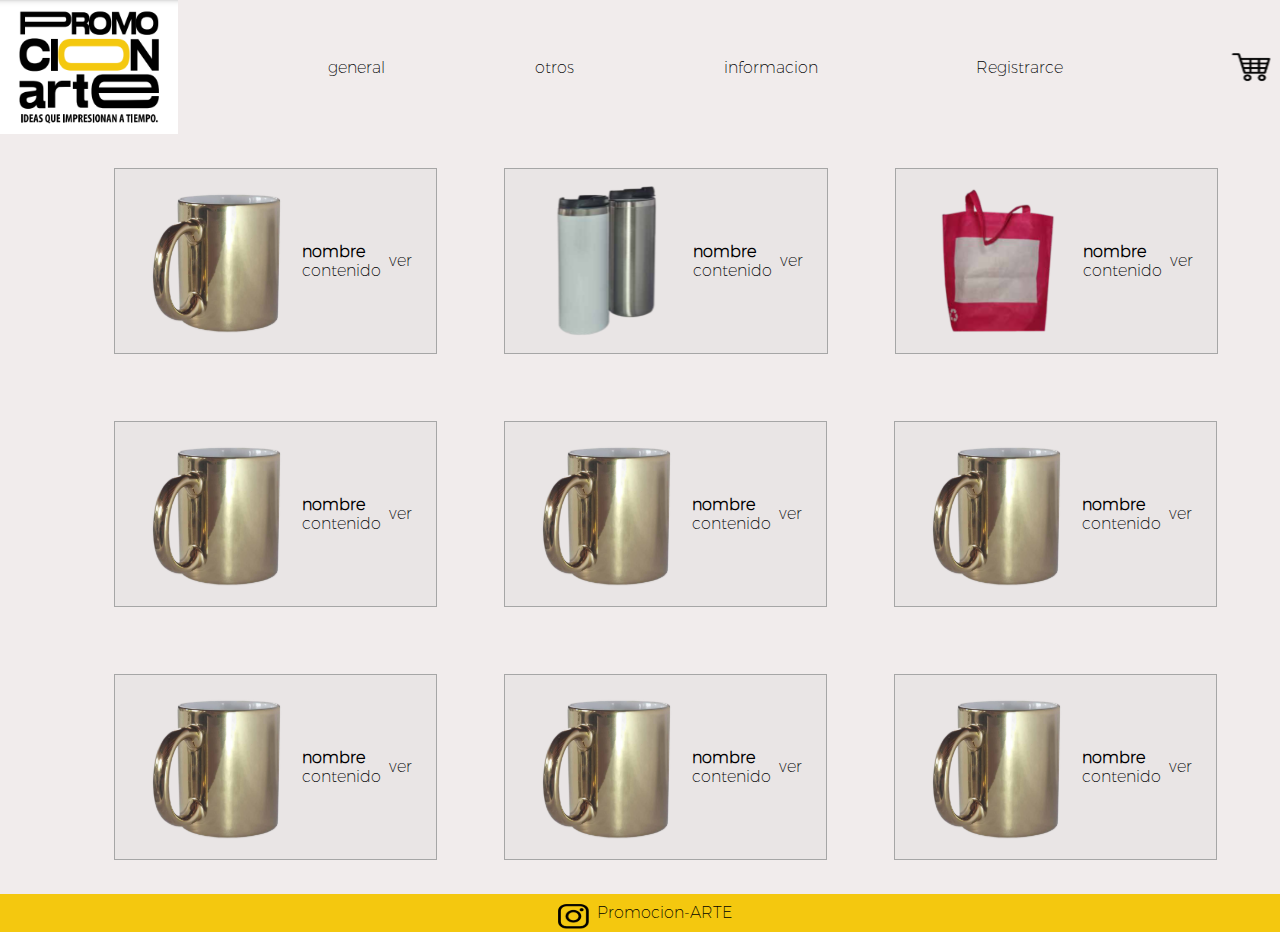
<file: barra/index.html>
<!DOCTYPE html>
<html lang="es">
<head>
    <meta charset="UTF-8">
    <meta name="viewport" content="width=device-width, initial-scale=1.0">
    <title>Promocion Arte</title>
    <link rel="stylesheet" href="/skyle.css">
</head>
<body>
   <header>
    <section class="barra">
    
        <img src="/img/img.svg" alt="">
        <a href="">general</a>
        <a href="/barra/otro.html">otros</a>
        <a href="/barra/informacion.html">informacion</a>
        <button>Registrarce</button>
        <button>
            <img src="/img/crrrito de compra.svg" alt="">
        </button>
       
    </section>
    <section class="tarj">
        <div class="tarjeta">
            <div class="mov">
                <img src="/img/taza dorada.svg" alt="">
                <div>
                    <h2>nombre</h2>
                    <p>contenido</p>
                </div>
                <button>ver</button>
            </div> 
        </div>
      
        <div class="tarjeta">
            <div class="mov">
                <img src="/img/baso.svg" alt="">
                <div>
                    <h2>nombre</h2>
                    <p>contenido</p>
                </div>
                <a href=""> 
                 <button>ver</button>
                </a>
            </div> 
        </div> 
        <div class="tarjeta">
            <div class="mov">
                <img src="/img/bolsa.svg" alt="">
                <div>
                    <h2>nombre</h2>
                    <p>contenido</p>
                </div>
                <button>ver</button>
            </div> 
        </div>
         
    </section>
    <section class="tarj">
        <div class="tarjeta">
            <div class="mov">
                <img src="/img/taza dorada.svg" alt="">
                <div>
                    <h2>nombre</h2>
                    <p>contenido</p>
                </div>
                <button>ver</button>
            </div> 
        </div>
      
        <div class="tarjeta">
            <div class="mov">
                <img src="/img/taza dorada.svg" alt="">
                <div>
                    <h2>nombre</h2>
                    <p>contenido</p>
                </div>
                <button>ver</button>
            </div> 
        </div> 
        <div class="tarjeta">
            <div class="mov">
                <img src="/img/taza dorada.svg" alt="">
                <div>
                    <h2>nombre</h2>
                    <p>contenido</p>
                </div>
                <button>ver</button>
            </div> 
        </div>
         
    </section>
    <section class="tarj">
        <div class="tarjeta">
            <div class="mov">
                <img src="/img/taza dorada.svg" alt="">
                <div>
                    <h2>nombre</h2>
                    <p>contenido</p>
                </div>
                <button>ver</button>
            </div> 
        </div>
      
        <div class="tarjeta">
            <div class="mov">
                <img src="/img/taza dorada.svg" alt="">
                <div>
                    <h2>nombre</h2>
                    <p>contenido</p>
                </div>
                <button>ver</button>
            </div> 
        </div> 
        <div class="tarjeta">
            <div class="mov">
                <img src="/img/taza dorada.svg" alt="">
                <div>
                    <h2>nombre</h2>
                    <p>contenido</p>
                </div>
                <button>ver</button>
            </div> 
        </div>
         
    </section>

    <section class="barra2">
        <div class="barra2p">
            <img src="/img/icono intagram.svg" alt="">
            <p>Promocion-ARTE</p>
        </div>
    </section>
    
   </header>    
        
</body>
</html>
</file>
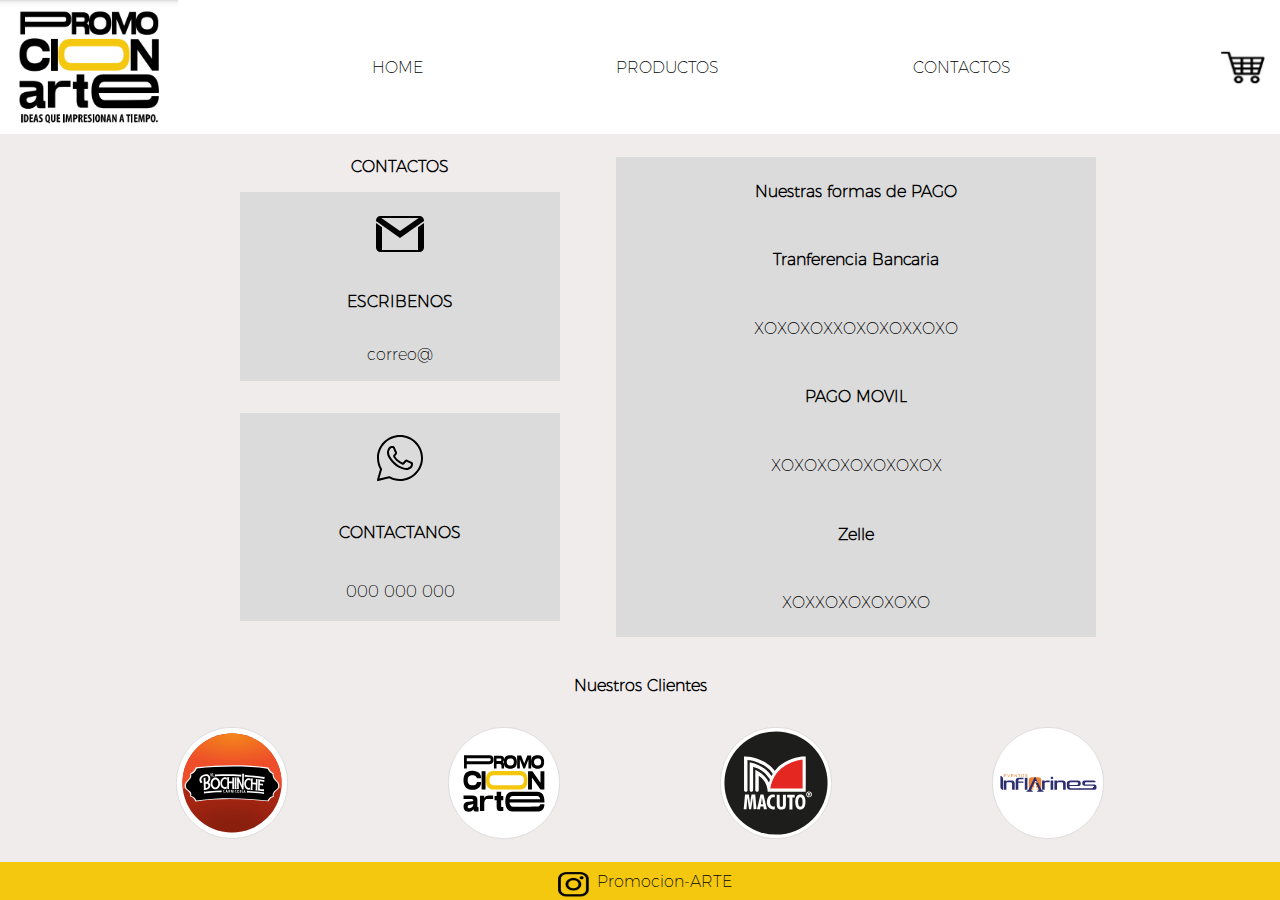
<file: Contactos.html>
<!DOCTYPE html>
<html lang="es">
<head>
    <meta charset="UTF-8">
    <meta name="viewport" content="width=device-width, initial-scale=1.0">
    <title>Promocion Arte</title>
    <link rel="stylesheet" href="skyle.css">
</head>
<body>
    <header>
        <section>
    
        <div class="barra">
           <div class="barracolor">
            <img src="img/img.svg" alt="" >
            <a href="index.html">HOME</a>
            <a href="Productos.html">PRODUCTOS</a>
            <a href="">CONTACTOS</a>
            
            <button>
                <img src="img/crrrito de compra.svg" alt="" height="48px" width="60px">
            </button>
           </div>
        </div>
    
        <div class="barra-2">
            <div class="barracolor">
             <img src="img/img.svg" alt="" class="img-b" >
             <div class="hamburger">
                <div class="_layer -top"></div>
                <div class="_layer -mid"></div>
                <div class="_layer -bottom"></div>
            </div>
            <nav class="menuppal">
                <ul>
                  <li><a href="index.html">HOME</a></li>
                  <li><a href="Productos.html">PRODUCTOS</a></li>
                  <li><a href="#">CONTACTOS</a></li>
                </ul>
              </nav>
        </div>
        </section>
      </header>
      <section class="contact">
        <section class="contactos-sect">
            <h1>CONTACTOS</h1>
            <div class="tarjeta-cont">
                <img src="img/icons8-gmail.svg" alt="">
                <h2>ESCRIBENOS</h2>
                <p>correo@</p>
            </div>
            <a href="https://wa.me/qr/BES3NHWRGLH2C1">
            <div class="tarjeta-cont">
                <img src="img/icons8-whatsapp.svg" alt="">
                <h2>CONTACTANOS</h2>
                <p>000 000 000</p>
            </div>
            </a>
            
        </section>

        <section class="contact-a">
            
                <h1>Nuestras formas de PAGO</h1>
                <h3>Tranferencia Bancaria</h3>
                <p>XOXOXOXXOXOXOXXOXO</p>
                <h3>PAGO MOVIL</h3>
                <p>XOXOXOXOXOXOXOX</p>
                <h3>Zelle</h3>
                <p>XOXXOXOXOXOXO</p>
            
        </section>
        </section>
        <section>
            <div class="th">
            <h1>Nuestros Clientes</h1>
            </div>
            <div class="img-4b">
                <img src="img/Recurso 1.svg" alt="" class="img-4">
                <img src="img/Recurso 3.svg" alt="" class="img-4">
                <img src="img/Recurso 4.svg" alt="" class="img-4">
                <img src="img/Recurso 5.svg" alt="" class="img-4">
            </div>
        </section>
    
        <section class="barra2">
            <div class="barra2p">
                <img src="img/icono intagram.svg" alt="">
                <p>Promocion-ARTE</p>
            </div>
        </section>
        
           
            <script src="script.js"></script>
        
</body>
</html>
</file>
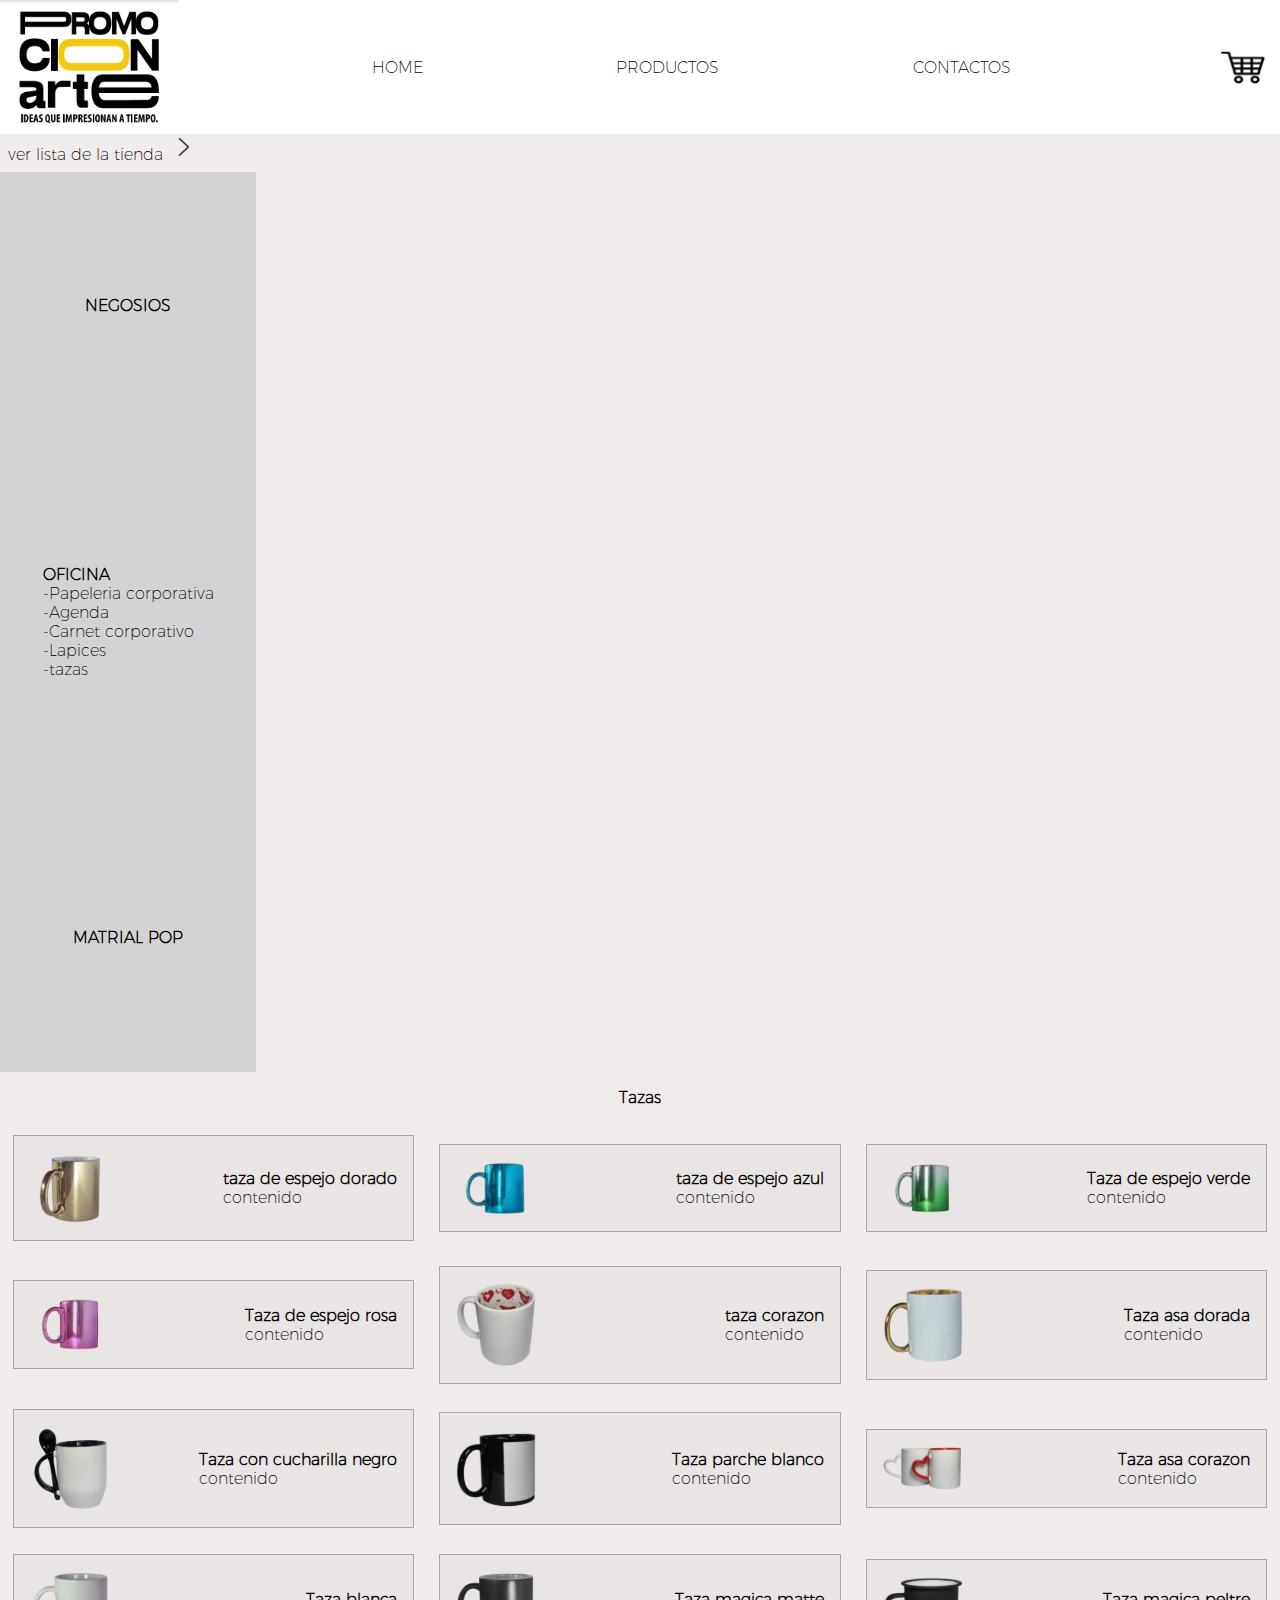
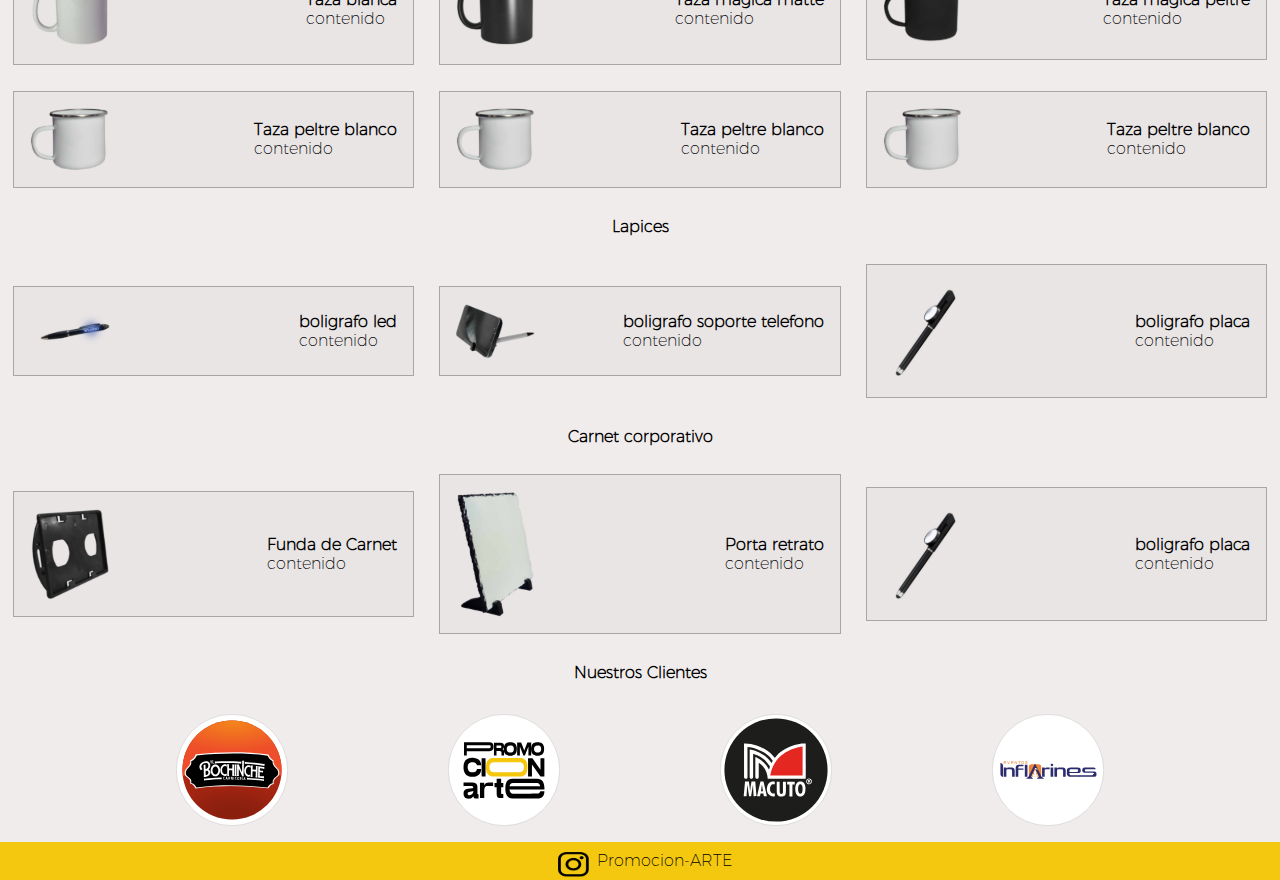
<file: Oficina.html>
<!DOCTYPE html>
<html lang="es">
<head>
    <meta charset="UTF-8">
    <meta name="viewport" content="width=device-width, initial-scale=1.0">
    <title>Promocion Arte</title>
    <link rel="stylesheet" href="skyle.css">
</head>
<body>
    <header>
        <section>
    
        <div class="barra">
           <div class="barracolor">
            <img src="img/img.svg" alt="" >
            <a href="index.html">HOME</a>
            <a href="">PRODUCTOS</a>
            <a href="Contactos.html">CONTACTOS</a>
            <button>
                <img src="img/crrrito de compra.svg" alt="" height="48px" width="60px">
            </button>
           </div>
        </div>
    
        <div class="barra-2">
            <div class="barracolor">
             <img src="img/img.svg" alt="" class="img-b" >
             <div class="hamburger">
                <div class="_layer -top"></div>
                <div class="_layer -mid"></div>
                <div class="_layer -bottom"></div>
            </div>
            <nav class="menuppal">
                <ul>
                  <li><a href="index.html">HOME</a></li>
                  <li><a href="">PRODUCTOS</a></li>
                  <li><a href="Contactos.html">CONTACTOS</a></li>
                </ul>
              </nav>
        </div>
        </section>
      </header>
      <div class="lista-2"><button>ver lista de la tienda</button><img src="img/flecha.svg" alt="" width="2%" class="f-1"></div>
      <section class="lista">
        <a href="" class="a_1">
            <h1>NEGOSIOS</h1>
        </a>
        
            <div class="lista-1">
                <h1>OFICINA</h1>
                <a href="">-Papeleria corporativa</a>
                <a href="">-Agenda</a>
                <a href="">-Carnet corporativo</a>
                <a href="">-Lapices</a>
                <a href="">-tazas</a>
            </div>
        
            <a href="" class="a_1">
                <h1>MATRIAL POP</h1>
            </a>

            
        
      </section>
    <section class="lista-a">
       
    <section class="lista-b">


        <h1 class="th">Tazas</h1>


        <div class="tarj-1">
            <div class="tarjeta-1">
                <div class="mov">
                    <img src="img/taza dorada.svg" alt="" class="img-2">
                    <div>
                        <h2>taza de espejo dorado</h2>
                        <p>contenido</p>
                    </div>
                </div> 
            </div>
            <div class="tarjeta-1">
                <div class="mov">
                    <img src="img/taza azul.svg" alt="" class="img-2">
                    <div>
                        <h2>taza de espejo azul</h2>
                        <p>contenido</p>
                    </div>
                </div> 
            </div>
            <div class="tarjeta-1">
                <div class="mov">
                    <img src="img/taza verse.svg" alt="" class="img-2">
                    <div>
                        <h2>Taza de espejo verde</h2>
                        <p>contenido</p>
                    </div>
                </div> 
            </div>
             
        </div>
        <div class="tarj-1">
            <div class="tarjeta-1">
                <div class="mov">
                    <img src="img/taza rosa.svg" alt="" class="img-2">
                    <div>
                        <h2>Taza de espejo rosa</h2>
                        <p>contenido</p>
                    </div>
                </div> 
            </div>
            <div class="tarjeta-1">
                <div class="mov">
                    <img src="img/taza 11oz 1.svg" alt="" class="img-2">
                    <div>
                        <h2>taza corazon</h2>
                        <p>contenido</p>
                    </div>
                </div> 
            </div>
            <div class="tarjeta-1">
                <div class="mov">
                    <img src="img/taza 11oz asa dorada 1.svg" alt="" class="img-2">
                    <div>
                        <h2>Taza asa dorada</h2>
                        <p>contenido</p>
                    </div>
                </div> 
            </div>
             
        </div>
        <div class="tarj-1">
            <div class="tarjeta-1">
                <div class="mov">
                    <img src="img/taza 11oz c cucharilla 1.svg" alt="" class="img-2">
                    <div>
                        <h2>Taza con cucharilla negro</h2>
                        <p>contenido</p>
                    </div>
                </div> 
            </div>
            <div class="tarjeta-1">
                <div class="mov">
                    <img src="/img/taza 11oz parche blanco 1.svg" alt="" class="img-2">
                    <div>
                        <h2>Taza parche blanco</h2>
                        <p>contenido</p>
                    </div>
                </div> 
            </div>
            <div class="tarjeta-1">
                <div class="mov">
                    <img src="img/taza asa corazon 1.svg" alt="" class="img-2">
                    <div>
                        <h2>Taza asa corazon</h2>
                        <p>contenido</p>
                    </div>
                </div> 
            </div>
             
        </div>
        <div class="tarj-1">
            <div class="tarjeta-1">
                <div class="mov">
                    <img src="img/taza blanca 11oz 1.svg" alt="" class="img-2">
                    <div>
                        <h2>Taza blanca</h2>
                        <p>contenido</p>
                    </div>
                </div> 
            </div>
            <div class="tarjeta-1">
                <div class="mov">
                    <img src="img/taza magica matte 11oz 1.svg" alt="" class="img-2">
                    <div>
                        <h2>Taza magica matte</h2>
                        <p>contenido</p>
                    </div>
                </div> 
            </div>
            <div class="tarjeta-1">
                <div class="mov">
                    <img src="img/taza magica peltre 11oz 1.svg" alt="" class="img-2">
                    <div>
                        <h2>Taza magica peltre</h2>
                        <p>contenido</p>
                    </div>
                </div> 
            </div>
             
        </div>
        <div class="tarj-1">
            <div class="tarjeta-1">
                <div class="mov">
                    <img src="img/taza peltre blanco 1.svg" alt="" class="img-2">
                    <div>
                        <h2>Taza peltre blanco</h2>
                        <p>contenido</p>
                    </div>
                </div> 
            </div>
            <div class="tarjeta-1">
                <div class="mov">
                    <img src="img/taza peltre blanco 1.svg" alt="" class="img-2">
                    <div>
                        <h2>Taza peltre blanco</h2>
                        <p>contenido</p>
                    </div>
                </div> 
            </div>
            <div class="tarjeta-1">
                <div class="mov">
                    <img src="img/taza peltre blanco 1.svg" alt="" class="img-2">
                    <div>
                        <h2>Taza peltre blanco</h2>
                        <p>contenido</p>
                    </div>
                </div> 
            </div>
        </div>



        <h1 class="th">Lapices</h1>


        <div class="tarj-1">
            <div class="tarjeta-1">
                <div class="mov">
                    <img src="/img/boligrafo-led 1.svg" alt="" class="img-2">
                    <div>
                        <h2>boligrafo led</h2>
                        <p>contenido</p>
                    </div>
                </div> 
            </div>
            <div class="tarjeta-1">
                <div class="mov">
                    <img src="img/boligrafo-soporte-telefono 1.svg" alt="" class="img-2">
                    <div>
                        <h2>boligrafo soporte telefono</h2>
                        <p>contenido</p>
                    </div>
                </div> 
            </div>
            <div class="tarjeta-1">
                <div class="mov">
                    <img src="img/boligrafo-placa 1.svg" alt="" class="img-2">
                    <div>
                        <h2>boligrafo placa</h2>
                        <p>contenido</p>
                    </div>
                </div> 
            </div>
        </div>


        <h1 class="th">Carnet corporativo</h1>


        <div class="tarj-1">
            <div class="tarjeta-1">
                <div class="mov">
                    <img src="img/parche-cuero 1.svg" alt="" class="img-2">
                    <div>
                        <h2>Funda de Carnet</h2>
                        <p>contenido</p>
                    </div>
                </div> 
            </div>
            <div class="tarjeta-1">
                <div class="mov">
                    <img src="img/piedra-porta-retrato 1.svg" alt="" class="img-2">
                    <div>
                        <h2>Porta retrato</h2>
                        <p>contenido</p>
                    </div>
                </div> 
            </div>
            <div class="tarjeta-1">
                <div class="mov">
                    <img src="img/boligrafo-placa 1.svg" alt="" class="img-2">
                    <div>
                        <h2>boligrafo placa</h2>
                        <p>contenido</p>
                    </div>
                </div> 
            </div>
        </div>
        
        <section class="p-1">
            <div class="th">
            <h1>Nuestros Clientes</h1>
            </div>
            <div class="img-4b">
                <img src="img/Recurso 1.svg" alt="" class="img-4">
                <img src="img/Recurso 3.svg" alt="" class="img-4">
                <img src="img/Recurso 4.svg" alt="" class="img-4">
                <img src="img/Recurso 5.svg" alt="" class="img-4">
            </div>
        </section>
    </section>
        
    </section>
        
    
        <section class="barra2">
            <div class="barra2p">
                <img src="img/icono intagram.svg" alt="">
                <p>Promocion-ARTE</p>
            </div>
        </section>
        
           
            <script src="script.js"></script>
        
</body>
</html>
</file>
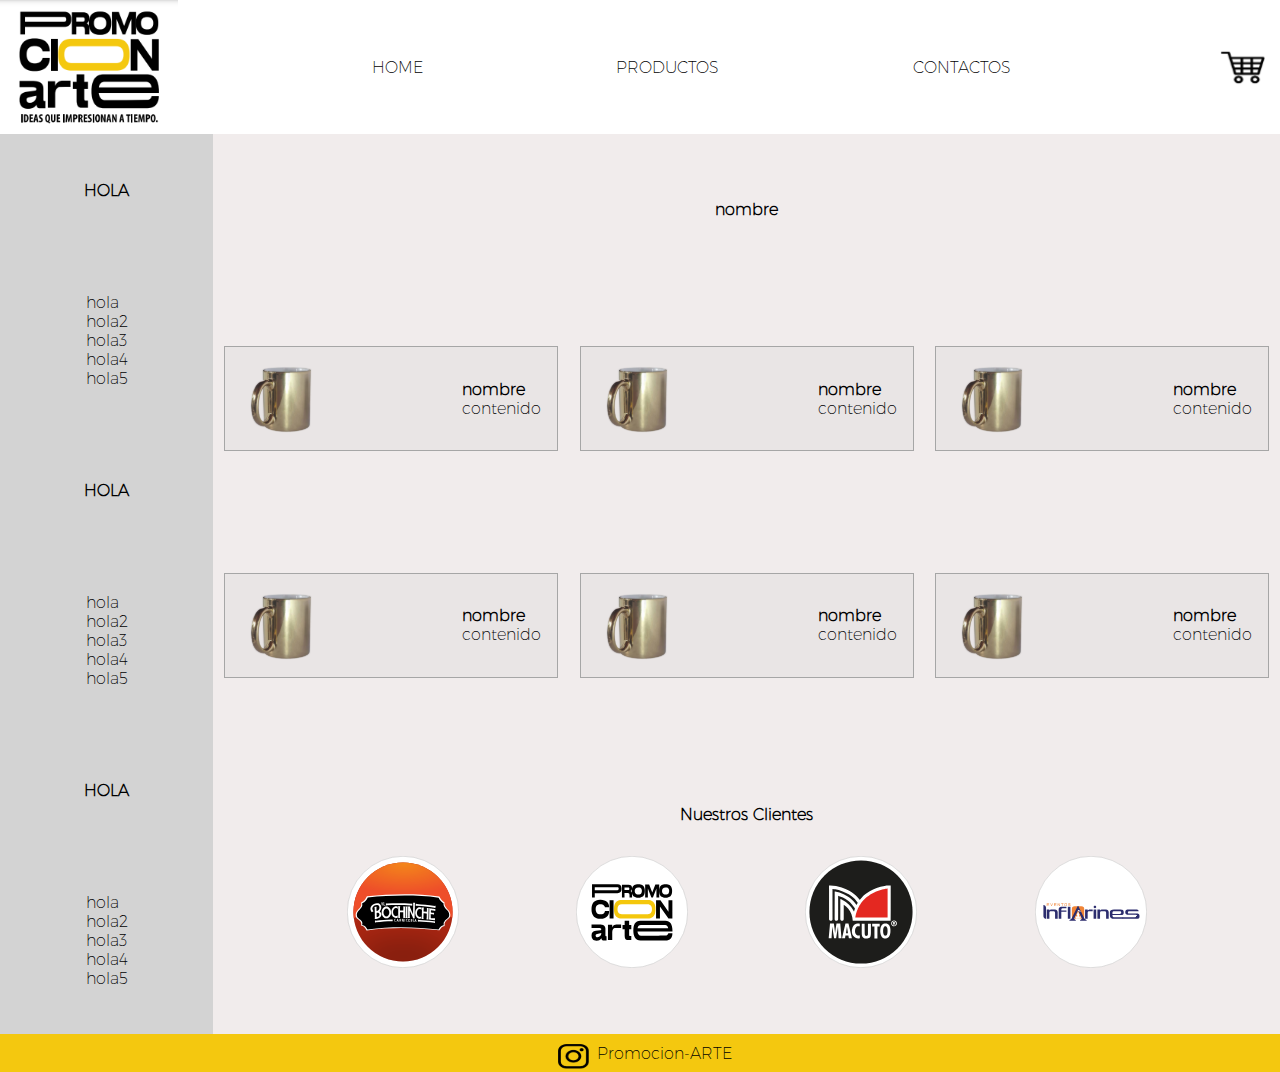
<file: Productos.html>
<!DOCTYPE html>
<html lang="es">
<head>
    <meta charset="UTF-8">
    <meta name="viewport" content="width=device-width, initial-scale=1.0">
    <title>Promocion Arte</title>
    <link rel="stylesheet" href="skyle.css">
</head>
<body>
    <header>
        <section>
    
        <div class="barra">
           <div class="barracolor">
            <img src="img/img.svg" alt="" >
            <a href="index.html">HOME</a>
            <a href="">PRODUCTOS</a>
            <a href="Contactos.html">CONTACTOS</a>
            <button>
                <img src="img/crrrito de compra.svg" alt="" height="48px" width="60px">
            </button>
           </div>
        </div>
    
        <div class="barra-2">
            <div class="barracolor">
             <img src="img/img.svg" alt="" class="img-b" >
             <div class="hamburger">
                <div class="_layer -top"></div>
                <div class="_layer -mid"></div>
                <div class="_layer -bottom"></div>
            </div>
            <nav class="menuppal">
                <ul>
                  <li><a href="index.html">HOME</a></li>
                  <li><a href="">PRODUCTOS</a></li>
                  <li><a href="Contactos.html">CONTACTOS</a></li>
                </ul>
              </nav>
        </div>
        </section>
      </header>
    <section class="lista-a">
      <section class="lista">
        <h1>HOLA</h1>
        <div class="lista-1">
            <a href="">hola</a>
            <a href="">hola2</a>
            <a href="">hola3</a>
            <a href="">hola4</a>
            <a href="">hola5</a>
        </div>
        <h1>HOLA</h1>
        <div class="lista-1">
            <a href="">hola</a>
            <a href="">hola2</a>
            <a href="">hola3</a>
            <a href="">hola4</a>
            <a href="">hola5</a>
        </div>
        <h1>HOLA</h1>
        <div class="lista-1">
            <a href="">hola</a>
            <a href="">hola2</a>
            <a href="">hola3</a>
            <a href="">hola4</a>
            <a href="">hola5</a>
        </div>
        
      </section>
    <section class="lista-b">
        <h1 class="th">nombre</h1>
        <div class="tarj-1">
            <div class="tarjeta-1">
                <div class="mov">
                    <img src="img/taza dorada.svg" alt="" class="img-2">
                    <div>
                        <h2>nombre</h2>
                        <p>contenido</p>
                    </div>
                </div> 
            </div>
            <div class="tarjeta-1">
                <div class="mov">
                    <img src="img/taza dorada.svg" alt="" class="img-2">
                    <div>
                        <h2>nombre</h2>
                        <p>contenido</p>
                    </div>
                </div> 
            </div>
            <div class="tarjeta-1">
                <div class="mov">
                    <img src="img/taza dorada.svg" alt="" class="img-2">
                    <div>
                        <h2>nombre</h2>
                        <p>contenido</p>
                    </div>
                </div> 
            </div>
             
        </div>
        <div class="tarj-1">
            <div class="tarjeta-1">
                <div class="mov">
                    <img src="img/taza dorada.svg" alt="" class="img-2">
                    <div>
                        <h2>nombre</h2>
                        <p>contenido</p>
                    </div>
                </div> 
            </div>
            <div class="tarjeta-1">
                <div class="mov">
                    <img src="img/taza dorada.svg" alt="" class="img-2">
                    <div>
                        <h2>nombre</h2>
                        <p>contenido</p>
                    </div>
                </div> 
            </div>
            <div class="tarjeta-1">
                <div class="mov">
                    <img src="img/taza dorada.svg" alt="" class="img-2">
                    <div>
                        <h2>nombre</h2>
                        <p>contenido</p>
                    </div>
                </div> 
            </div>
             
        </div>
        <section class="p-1">
            <div class="th">
            <h1>Nuestros Clientes</h1>
            </div>
            <div class="img-4b">
                <img src="img/Recurso 1.svg" alt="" class="img-4">
                <img src="img/Recurso 3.svg" alt="" class="img-4">
                <img src="img/Recurso 4.svg" alt="" class="img-4">
                <img src="img/Recurso 5.svg" alt="" class="img-4">
            </div>
        </section>
    </section>
        
    </section>
        
    
        <section class="barra2">
            <div class="barra2p">
                <img src="img/icono intagram.svg" alt="">
                <p>Promocion-ARTE</p>
            </div>
        </section>
        
           
            <script src="script.js"></script>
        
</body>
</html>
</file>
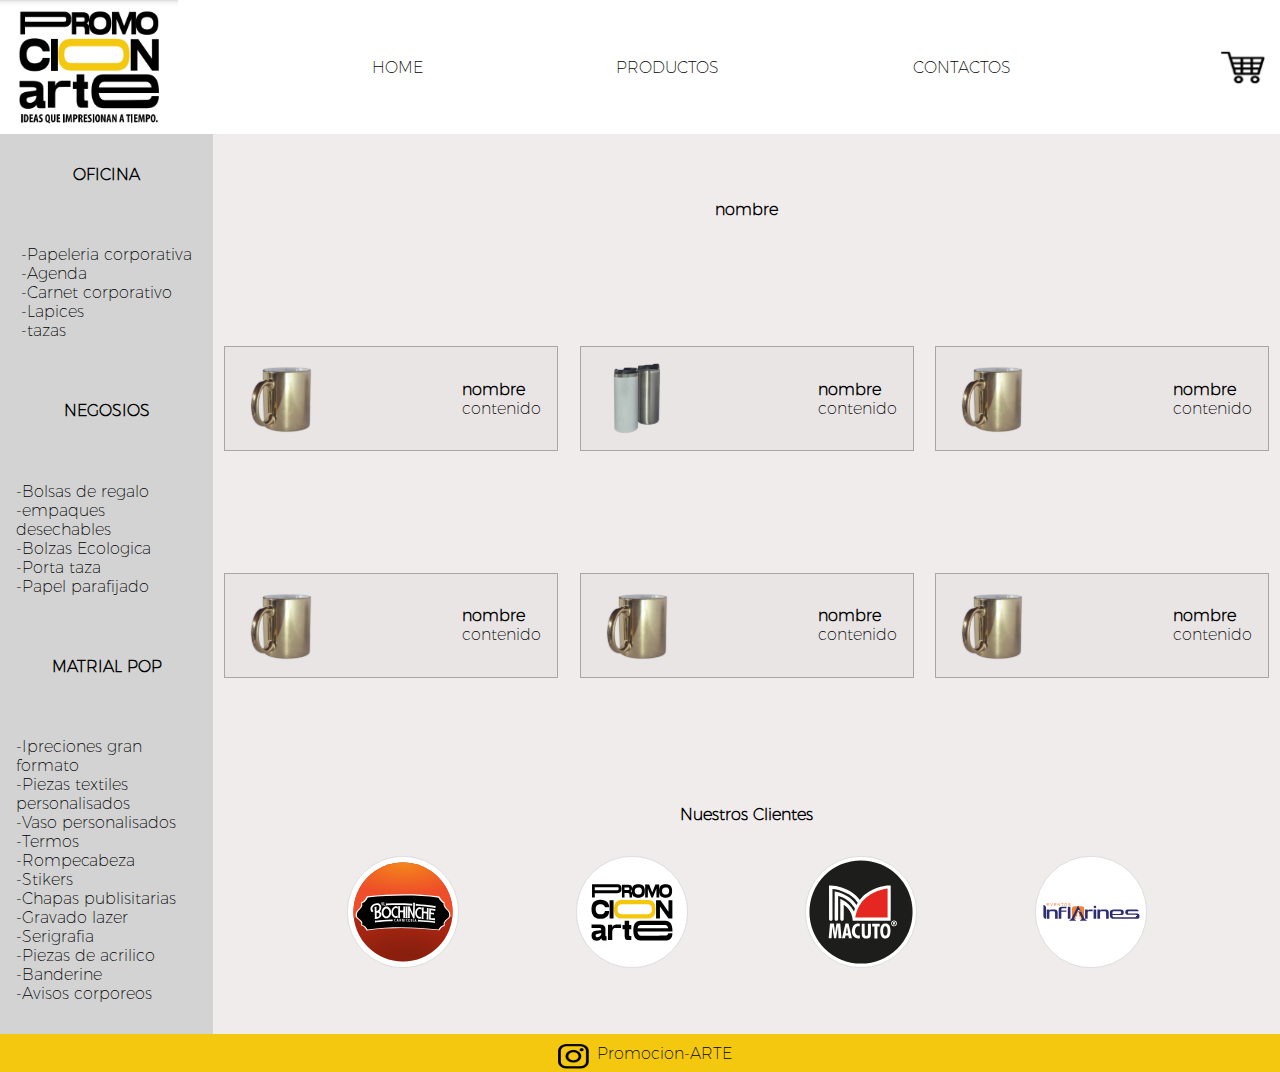
<file: taza.html>
<!DOCTYPE html>
<html lang="es">
<head>
    <meta charset="UTF-8">
    <meta name="viewport" content="width=device-width, initial-scale=1.0">
    <title>Promocion Arte</title>
    <link rel="stylesheet" href="skyle.css">
</head>
<body>
    <header>
        <section>
    
        <div class="barra">
           <div class="barracolor">
            <img src="img/img.svg" alt="" >
            <a href="index.html">HOME</a>
            <a href="Productos.html">PRODUCTOS</a>
            <a href="Contactos.html">CONTACTOS</a>
            <button>
                <img src="img/crrrito de compra.svg" alt="" height="48px" width="60px">
            </button>
           </div>
        </div>
    
        <div class="barra-2">
            <div class="barracolor">
             <img src="img/img.svg" alt="" class="img-b" >
             <div class="hamburger">
                <div class="_layer -top"></div>
                <div class="_layer -mid"></div>
                <div class="_layer -bottom"></div>
            </div>
            <nav class="menuppal">
                <ul>
                  <li><a href="index.html">HOME</a></li>
                  <li><a href="">PRODUCTOS</a></li>
                  <li><a href="Contactos.html">CONTACTOS</a></li>
                </ul>
              </nav>
        </div>
        </section>
      </header>
    <section class="lista-a">
      <section class="lista">
        <h1>OFICINA</h1>
        <div class="lista-1">
            <a href="">-Papeleria corporativa</a>
            <a href="">-Agenda</a>
            <a href="">-Carnet corporativo</a>
            <a href="">-Lapices</a>
            <a href="">-tazas</a>
        </div>
        <h1>NEGOSIOS</h1>
        <div class="lista-1">
            <a href="">-Bolsas de regalo</a>
            <a href="">-empaques desechables</a>
            <a href="">-Bolzas Ecologica</a>
            <a href="">-Porta taza</a>
            <a href="">-Papel parafijado</a>
        </div>
        <h1>MATRIAL POP</h1>
        <div class="lista-1">
            <a href="">-Ipreciones gran formato</a>
            <a href="">-Piezas textiles personalisados</a>
            <a href="">-Vaso personalisados</a>
            <a href="">-Termos</a>
            <a href="">-Rompecabeza</a>
            <a href="">-Stikers</a>
            <a href="">-Chapas publisitarias</a>
            <a href="">-Gravado lazer</a>
            <a href="">-Serigrafia</a>
            <a href="">-Piezas de acrilico</a>
            <a href="">-Banderine</a>
            <a href="">-Avisos corporeos</a>
        </div>
        
      </section>
    <section class="lista-b">
        <h1 class="th">nombre</h1>
        <div class="tarj-1">
            <div class="tarjeta-1">
                <div class="mov">
                    <img src="img/taza dorada.svg" alt="" class="img-2">
                    <div>
                        <h2>nombre</h2>
                        <p>contenido</p>
                    </div>
                </div> 
            </div>
            <div class="tarjeta-1">
                <div class="mov">
                    <img src="/img/baso.svg" alt="" class="img-2">
                    <div>
                        <h2>nombre</h2>
                        <p>contenido</p>
                    </div>
                </div> 
            </div>
            <div class="tarjeta-1">
                <div class="mov">
                    <img src="img/taza dorada.svg" alt="" class="img-2">
                    <div>
                        <h2>nombre</h2>
                        <p>contenido</p>
                    </div>
                </div> 
            </div>
             
        </div>
        <div class="tarj-1">
            <div class="tarjeta-1">
                <div class="mov">
                    <img src="img/taza dorada.svg" alt="" class="img-2">
                    <div>
                        <h2>nombre</h2>
                        <p>contenido</p>
                    </div>
                </div> 
            </div>
            <div class="tarjeta-1">
                <div class="mov">
                    <img src="img/taza dorada.svg" alt="" class="img-2">
                    <div>
                        <h2>nombre</h2>
                        <p>contenido</p>
                    </div>
                </div> 
            </div>
            <div class="tarjeta-1">
                <div class="mov">
                    <img src="img/taza dorada.svg" alt="" class="img-2">
                    <div>
                        <h2>nombre</h2>
                        <p>contenido</p>
                    </div>
                </div> 
            </div>
             
        </div>
        <section class="p-1">
            <div class="th">
            <h1>Nuestros Clientes</h1>
            </div>
            <div class="img-4b">
                <img src="img/Recurso 1.svg" alt="" class="img-4">
                <img src="img/Recurso 3.svg" alt="" class="img-4">
                <img src="img/Recurso 4.svg" alt="" class="img-4">
                <img src="img/Recurso 5.svg" alt="" class="img-4">
            </div>
        </section>
    </section>
        
    </section>
        
    
        <section class="barra2">
            <div class="barra2p">
                <img src="img/icono intagram.svg" alt="">
                <p>Promocion-ARTE</p>
            </div>
        </section>
        
           
            <script src="script.js"></script>
        
</body>
</html>
</file>
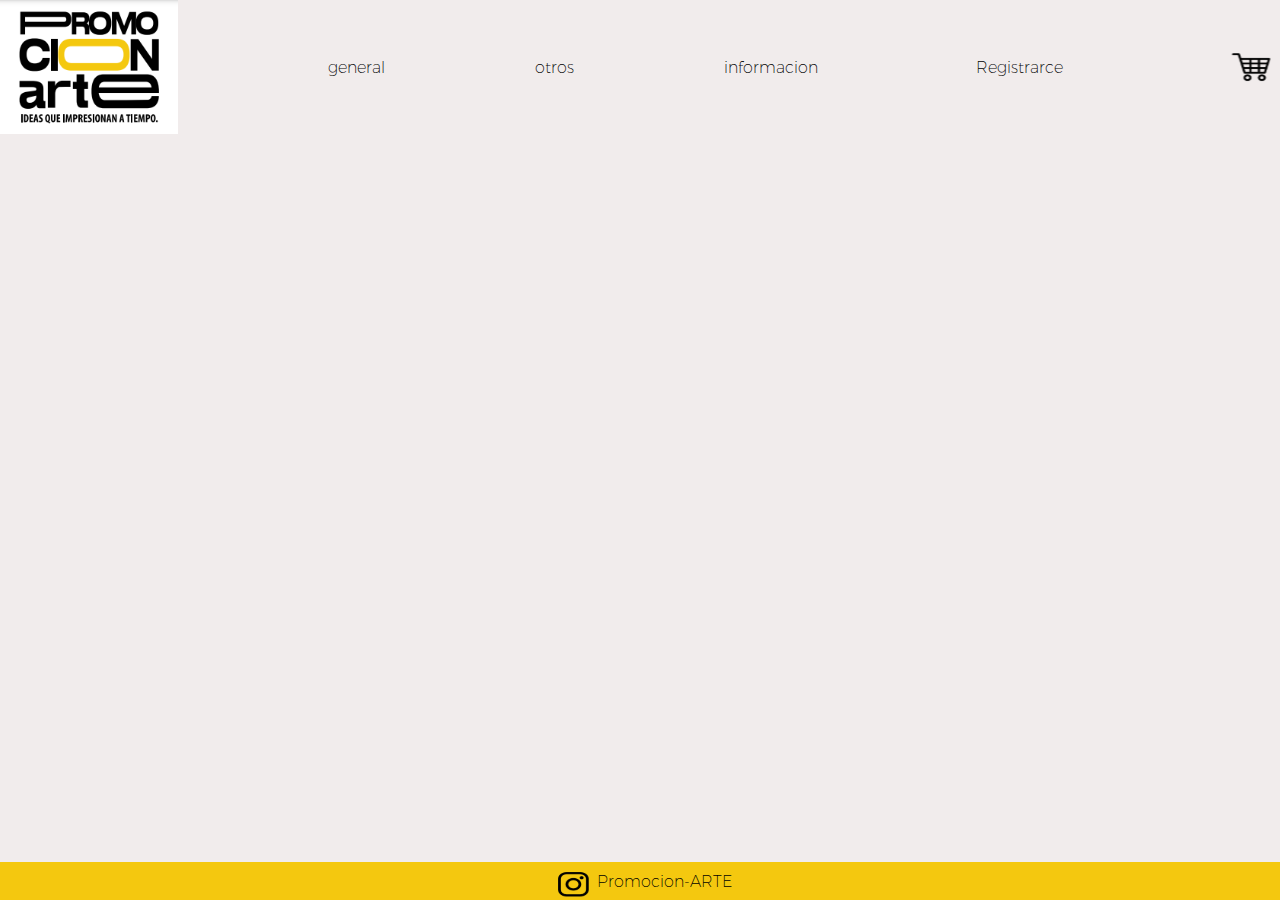
<file: barra/informacion.html>
<!DOCTYPE html>
<html lang="es">
<head>
    <meta charset="UTF-8">
    <meta name="viewport" content="width=device-width, initial-scale=1.0">
    <title>Promocion Arte</title>
    <link rel="stylesheet" href="/skyle.css">
</head>
<body>
    <section class="barra">
        <img src="/img/img.svg" alt="">
        <a href="/barra/index.html">general</a>
        <a href="/barra/otro.html">otros</a>
        <a href="">informacion</a>
        <button>Registrarce</button>
        <button>
            <img src="/img/crrrito de compra.svg" alt="">
        </button>
    </section>
      
    
    <section class="barra2">
        <div class="barra2p">
            <img src="/img/icono intagram.svg" alt="">
            <p>Promocion-ARTE</p>
        </div>
    </section>
        
</body>
</html>
</file>
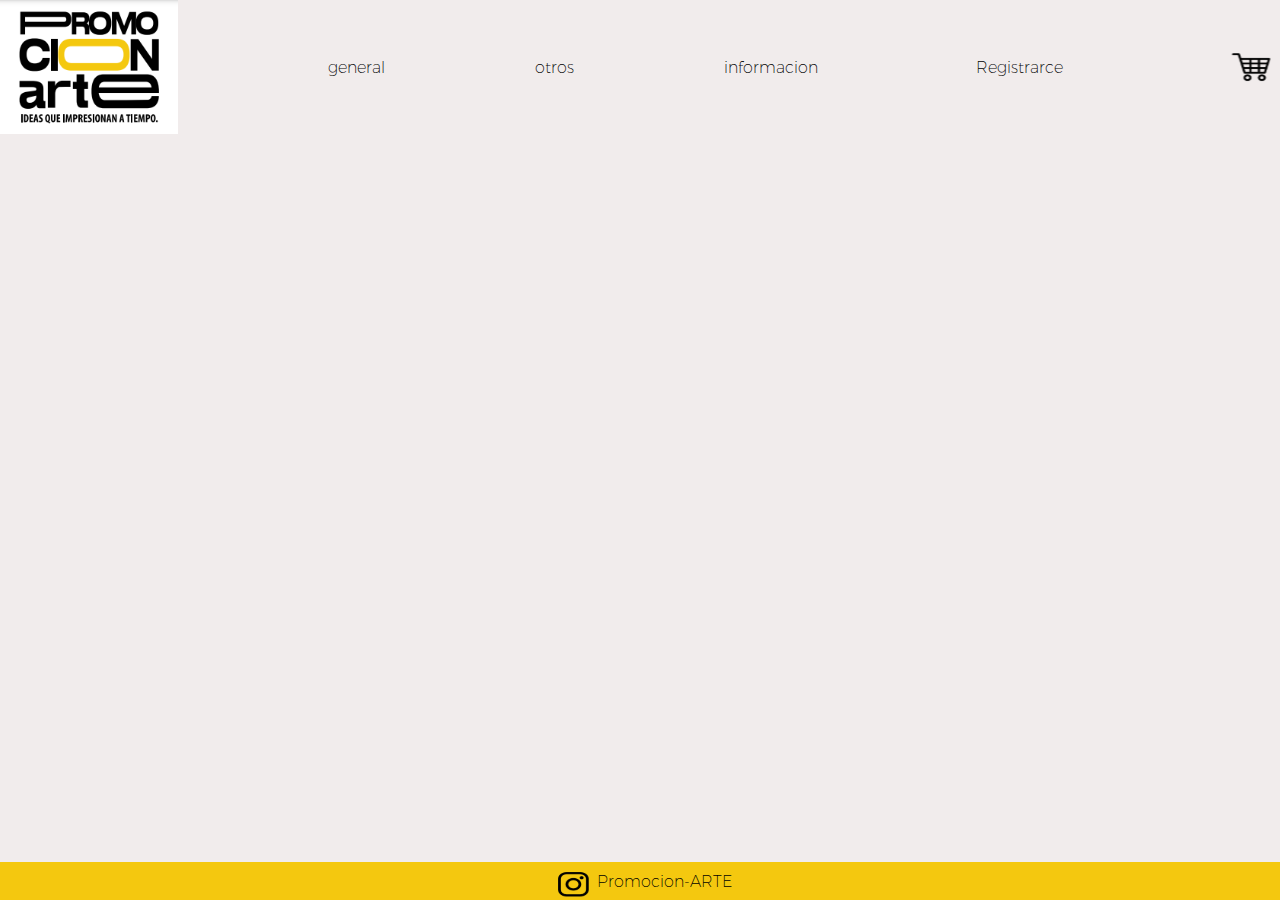
<file: barra/otro.html>
<!DOCTYPE html>
<html lang="es">
<head>
    <meta charset="UTF-8">
    <meta name="viewport" content="width=device-width, initial-scale=1.0">
    <title>Promocion Arte</title>
    <link rel="stylesheet" href="/skyle.css">
</head>
<body>
    <section class="barra">
        <img src="/img/img.svg" alt="">
        <a href="/barra/index.html">general</a>
        <a href="">otros</a>
        <a href="/barra/informacion.html">informacion</a>
        <button>Registrarce</button>
        <button>
            <img src="/img/crrrito de compra.svg" alt="">
        </button>
    </section>
      
    
    <section class="barra2">
        <div class="barra2p">
            <img src="/img/icono intagram.svg" alt="">
            <p>Promocion-ARTE</p>
        </div>
    </section>
        
</body>
</html>
</file>
<file: skyle.css>
*{
    padding: unset;
    margin: unset;
    border: unset;
    text-decoration: none;
    font-size: 1rem;
    font-family:roboto, 'Segoe UI', Tahoma, Geneva, Verdana, sans-serif;
    list-style: none;
    box-sizing: border-box;
    outline: unset;

}
@font-face {
    font-family: roboto;
    src: url(/tipografia/Montserrat-UltraLight.otf);
}



a{
    color: black;
}
.barracolor{
    background-color: #FFFFFF;
    display: inline-flex;
    align-items: center;
    justify-content: space-between;
    min-width: 100%;
     
}
.barra{
    display: flex;
    align-items: center;
    justify-content: space-between;
    margin-block-start: 0%;
    margin: 0;   
}
    

.barra2{
    display: flex;
    align-items: center;
    justify-content: space-between;
    background-color: #F4C80F;
    justify-content: center;
}
.jumbotron{
    padding-bottom: 450px;
    min-width: 100%;
    background: url(img/book-1802861_1280\ 1.svg);
    background-size:cover;
    background-repeat: no-repeat;
    display: flex;
    align-items:flex-end;
    justify-content: center;
}
.barra2p{
    display: flex;
    align-items: center;
}
button{
    padding: 0.5rem;
    background-color: #f1ecec00;
    border-radius: 10px;
    cursor: pointer;
}

.tarjeta{
    padding: 1rem;
    background-color: #d9d9d956;
    margin: 3%;
    width: 27rem;
    display: inline-block;
    border-radius: 0;
    transition: all 300ms ease;
    border: solid;
    border-width: 1px;
    border-color: #a6a6a6;
}
.tarjeta:hover{
    background-color: #5c5c5cc2;
    cursor: pointer;
}
.tarj{
    display: flex;
    align-items: center;
    justify-content: space-between;
    margin-block-start: 0%;
    margin: 0 5rem 0 5rem;
    
}
.mov{
    display: flex;
    align-items: center;
    justify-content: space-between;
}
body{
 background-color: #F1ECEC;
 width: 100%;
 min-height: 100vh;
    display: flex;
    flex-direction: column;
    justify-content: space-between
}

.tran{
    max-width: 402px;
    max-height: 320px;
    margin: 5rem;
    display: flex;
    align-items: center;
    justify-content: flex-end;
    background-color: rgb(177, 177, 177);
    border-radius: 10px;
}
.t{
    margin: 1rem;
    display: flex;
    flex-direction: column;
    justify-content: space-around;
    align-items: center;
    height: 15rem
}
.t-b{
    background-color: #F4C80F;
    border-radius: 0;
}
.buscador{
    padding: 10px 29px;
    border-radius: 10px;
    background-color: #93929A;

}
.buscadorb{
    display: flex;
    align-items: center;
    justify-content: center;
}

.nosotros{
display: flex;
justify-content: center;
align-items: center;
margin: 0 10rem 0 10rem;

}
.img-n{
    margin-right: 3rem;
}
.th{
    display: flex;
    justify-content: center;
    align-items: center;
    padding: 1rem;
}

.img-2{
   width: 5rem;
}
.img-3{
    width: 10rem;
    height: 17rem;
}
.parrafo{
    min-width: 15rem;
    width: auto;
    max-height: 30rem;
}
.img-4{
    max-width: 7rem;
}
.img-4b{
    display: flex;
    justify-content: space-evenly;
    align-items: center;
    padding: 1rem;
}
.contactos-sect{
    display: flex;
        flex-direction: column;
        align-items: center;
        justify-content: space-around;
        height: 30rem;
        width: 25rem;
        margin: 1rem;
}
.tarjeta-cont{
    width: 20rem;
    height: 13rem;
    margin: 1rem;
    display: flex;
    justify-content: space-around;
    align-items: center;
    flex-direction: column;
    background-color: #dbdbdb
}
.contact{
    display: flex;
    align-items: center;
    justify-content: center;
}
.contact-b{
    display: flex;
    flex-direction: column;
    justify-content: space-around;
}
.contact-a{
    height: 30rem;
    width: 30rem;
    display: flex;
    flex-direction: column;
    align-items: center;
    justify-content: space-around;
    background-color: #dbdbdb
}
.esc{
    margin: 1rem 0;
}
.text-p{
    text-align: center;
}
.lista{
    background-color: #d3d3d3;
    min-height: 100vh;
    width: 20%;
    display: flex;
    flex-direction: column;
    justify-content: space-around;
    align-items: center
}
.lista-1{
 display: flex;
 flex-direction: column;
 margin: 0 1rem;
}
.lista-a{
    display: flex;
    align-items: center;
    min-height: 100vh;
    width: 100%;
}
.tarjeta-1{
    padding: 1rem;
    background-color: #d9d9d956;
    margin: 1%;
    width: 100%;
    display: inline-block;
    border-radius: 0;
    transition: all 300ms ease;
    border: solid;
    border-width: 1px;
    border-color: #a6a6a6;
}
.tarjeta-1:hover{
    background-color: #5c5c5cc2;
    cursor: pointer;
}
.tarj-1{
    display: flex;
    align-items: center;
    justify-content: space-between;
    margin-block-start: 0%;
    width: 100%;
    
}
.lista-b{
    display: flex;
    flex-direction: column;
    align-items: center;
    justify-content: space-around;
    width: 100%;
    min-height: 100vh;
}
.p-1{
    width: 100%;
}
@media (min-width:950px) {
    .barra-2{
        display: none;
    }
    
}
@media (max-width:950px){
    .barra{
        display: none;
     }
     .tarj{
        margin: 0 1rem 0 1rem;
     }
     .tarjeta{
        margin: 1%;
        padding: 0.5rem;
     }
     .tran{
        margin: 1rem;
     }
    .nosotros{
        margin: 0 1rem 0 1rem;
        
    }
    
    .hamburger{ 
        background-color:transparent;
          left:0;
          top:0;
          padding:20px 20px;
          -webkit-transform:translate3d(0, 0, 0);
          transform:translate3d(0, 0, 0);
          -webkit-transition:-webkit-transform 0.25s cubic-bezier(0.05, 1.04, 0.72, 0.98);
          transition:transform 0.25s cubic-bezier(0.05, 1.04, 0.72, 0.98);
          z-index:1002;
          cursor:pointer;
          -webkit-user-select:none;
          -moz-user-select:none;
          -ms-user-select:none;
          user-select:none
      }
      .hamburger.is-active{
        background-color:none;
      }
      ._layer{
          background:#333333;
          margin-bottom:4px;
          border-radius:2px;
          width:28px;
          height:4px;
          opacity:1;
          -webkit-transform:translate3d(0, 0, 0);
          transform:translate3d(0, 0, 0);
          -webkit-transition:all 0.25s cubic-bezier(0.05, 1.04, 0.72, 0.98);
          transition:all 0.25s cubic-bezier(0.05, 1.04, 0.72, 0.98);
      }
      .hamburger:hover .-top{
          -webkit-transform:translateY(-100%);
          -ms-transform:translateY(-100%);
          transform:translateY(-100%);
      }
      .hamburger:hover .-bottom{
          -webkit-transform:translateY(50%);
          -ms-transform:translateY(100%);
          transform:translateY(100%);
          }
      .hamburger.is-active .-top{
          -webkit-transform:translateY(200%) rotate(45deg) !important;
          -ms-transform:translateY(200%) rotate(45deg) !important;
          transform:translateY(200%) rotate(45deg) !important;
      }
      .hamburger.is-active .-mid{
          opacity:0;
      }
      .hamburger.is-active .-bottom{
          -webkit-transform:translateY(-200%) rotate(135deg) !important;
          -ms-transform:translateY(-200%) rotate(135deg) !important;
          transform:translateY(-200%) rotate(135deg) !important;
      }
      
      .menuppal.is_active{
        transform: translate3d(0px, 0px, 0px);
      }
      .menuppal{
         background-color: rgba(255, 255, 255, 0.95);
          bottom: 0;
          height: 100%;
          left: 0;
          overflow-y: scroll;
          position: fixed;
          top: 0;
          transform: translate3d(0px, -100%, 0px);
          transition: transform 0.35s cubic-bezier(0.05, 1.04, 0.72, 0.98) 0s;
          width: 100%;
          z-index: 1001;
      }
      .menuppal ul{
          margin: 0;
          padding: 0;
          height: 50rem;
          display: flex;
          justify-content: center;
          align-items: center;
          flex-direction: column;
      }
      .menuppal ul li { 
        list-style: none;
          text-align:center;
          font-family: Verdadna, Arial, Helvetica;
          color:nav-color-text;
          font-size: 1.5rem;
          line-height: 3em;
         height: 3em;
        color:  rgb(255, 251, 8);
          text-transform:none;
          font-weight:bold;
      }
      .menuppal ul li a{
        text-decoration:none;
        color:rgb(0, 0, 0);
      }
      .menuppal ul li a:hover{
        text-decoration:none;
        color:#333;
      }
  
}
@media (max-width: 550px){
    .barra{
       display: none;
    }
    .lista{
        width: 100%;
    }
    .lista-a{
        flex-direction: column;
    }
    .tarj-1{
        flex-direction: column;
    }
    .tarjeta{
       padding: 1rem;
       background-color: #d9d9d956;
       margin: 1%;
       width: 90%;
       height: 15rem;
       display: inline-block;
       border-radius: 10px;
       margin: 1rem;
       
    }
    .img-2{
       width: 13rem;
    }

    *{
       font-size: 16px;
    }

    .tarj{
       margin: 0;
       flex-direction: column;

    }

    .tran{
       margin: 0.5rem;
       width: 22rem;
       height: 17rem;
       justify-content: center;
    }

    .jumbotron{
     padding-bottom: 250px;
    }

    .img-n{
        min-width: 10rem;
        max-height: 15rem;
        width: 100%;
        height: 100%;
        margin-right: 0;
   }
    .mov{
        min-height: 7rem;
        height: 100%;
        justify-content: space-evenly;
    }
    .img-3{
        width: 10rem;
        height: 10rem;
    }
    .t{
        margin: 2rem;
        display: flex;
        flex-direction: column;
        justify-content: space-around;
        align-items: center;
        height: 15rem
    }
    .t-b{
        background-color: #F4C80F;
        border-radius: 0;
    }
    .nosotros{
        margin: 0 1rem 0 1rem;
        display: flex;
        flex-direction: column;
        height: 30rem;
    }
    .parrafo{
        min-width: 9rem;
        max-height: 25rem;
    }
    
    .img-b{
        width: 6rem;
    }
    
    .bot-1{
        display: none;
    }
    

    a{
        color: black;
    }
    .hamburger{ 
      background-color:transparent;
        left:0;
        top:0;
        padding:20px 20px;
        -webkit-transform:translate3d(0, 0, 0);
        transform:translate3d(0, 0, 0);
        -webkit-transition:-webkit-transform 0.25s cubic-bezier(0.05, 1.04, 0.72, 0.98);
        transition:transform 0.25s cubic-bezier(0.05, 1.04, 0.72, 0.98);
        z-index:1002;
        cursor:pointer;
        -webkit-user-select:none;
        -moz-user-select:none;
        -ms-user-select:none;
        user-select:none
    }
    .hamburger.is-active{
      background-color:none;
    }
    ._layer{
        background:#333333;
        margin-bottom:4px;
        border-radius:2px;
        width:28px;
        height:4px;
        opacity:1;
        -webkit-transform:translate3d(0, 0, 0);
        transform:translate3d(0, 0, 0);
        -webkit-transition:all 0.25s cubic-bezier(0.05, 1.04, 0.72, 0.98);
        transition:all 0.25s cubic-bezier(0.05, 1.04, 0.72, 0.98);
    }
    .hamburger:hover .-top{
        -webkit-transform:translateY(-100%);
        -ms-transform:translateY(-100%);
        transform:translateY(-100%);
    }
    .hamburger:hover .-bottom{
        -webkit-transform:translateY(50%);
        -ms-transform:translateY(100%);
        transform:translateY(100%);
        }
    .hamburger.is-active .-top{
        -webkit-transform:translateY(200%) rotate(45deg) !important;
        -ms-transform:translateY(200%) rotate(45deg) !important;
        transform:translateY(200%) rotate(45deg) !important;
    }
    .hamburger.is-active .-mid{
        opacity:0;
    }
    .hamburger.is-active .-bottom{
        -webkit-transform:translateY(-200%) rotate(135deg) !important;
        -ms-transform:translateY(-200%) rotate(135deg) !important;
        transform:translateY(-200%) rotate(135deg) !important;
    }
    
    .menuppal.is_active{
      transform: translate3d(0px, 0px, 0px);
    }
    .menuppal{
       background-color: rgba(255, 255, 255, 0.95);
        bottom: 0;
        height: 100%;
        left: 0;
        overflow-y: scroll;
        position: fixed;
        top: 0;
        transform: translate3d(0px, -100%, 0px);
        transition: transform 0.35s cubic-bezier(0.05, 1.04, 0.72, 0.98) 0s;
        width: 100%;
        z-index: 1001;
    }
    .menuppal ul{
        margin: 0;
        padding: 0;
        height: 50rem;
        display: flex;
        justify-content: center;
        align-items: center;
        flex-direction: column;
    }
    .menuppal ul li { 
      list-style: none;
        text-align:center;
        font-family: Verdadna, Arial, Helvetica;
        color:nav-color-text;
        font-size: 1.5rem;
        line-height: 3em;
       height: 3em;
      color:  rgb(255, 251, 8);
        text-transform:none;
        font-weight:bold;
    }
    .menuppal ul li a{
      text-decoration:none;
      color:rgb(0, 0, 0);
    }
    .menuppal ul li a:hover{
      text-decoration:none;
      color:#333;
    }
    .img-4{
        max-width: 4rem;
    }
    .contactos-sect{
        display: flex;
            flex-direction: column;
            align-items: center;
            justify-content: space-around;
            height: 30rem;
            width: 20rem;
    }
    .tarjeta-cont{
        width: 20rem;
        height: 13rem;
        margin: 1rem;
        display: flex;
        justify-content: space-around;
        align-items: center;
        flex-direction: column;
        background-color: #dbdbdb
    }
    .contact{
        display: flex;
        align-items: center;
        justify-content: center;
        flex-direction: column;
    }
    .contact-a{
        width: 20rem;
    }
    .tarjeta-1{
        width: 90%;
        height: 15rem;
        margin: 1rem;
    }
}
</file>
